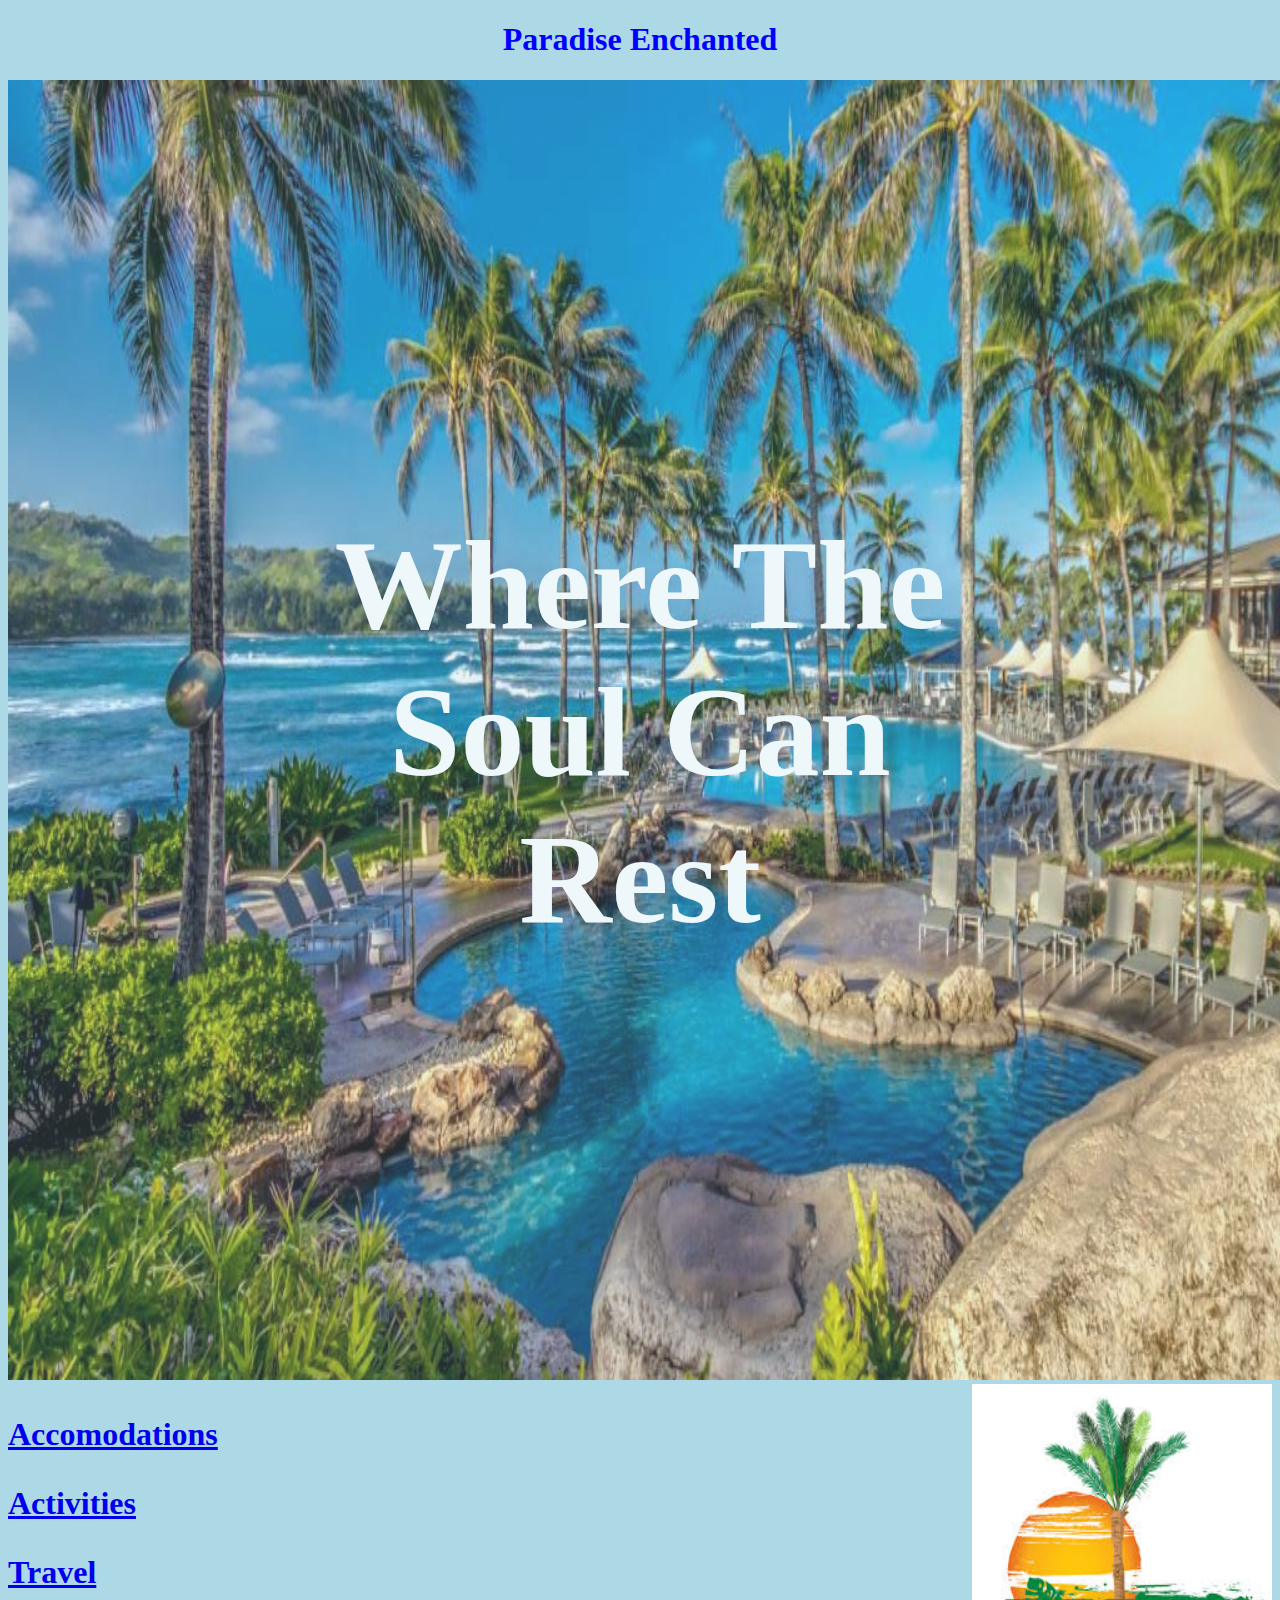
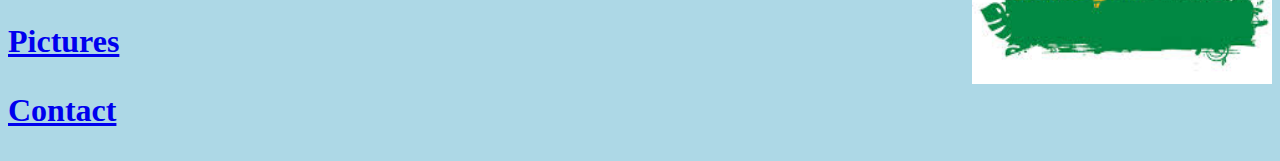
<file: index.html>
<!DOCTYPE html>
<html>
  <head>
    <link href="css/styles.css" rel="stylesheet" type="text/css">
    <title>Welcome</title>
  </head>
  <body>
    <h1>Paradise Enchanted</h1>
<div class="container">
      <img src="img/pool.jpg" alt="Pool" width=1500 height=1300>
      <div class="centered">Where The Soul Can Rest</div>
</div>
      <img align="right" src="img/logo2.jpeg" alt="logo" width=300 height=300>
      <h3><a href="accomodations.html">Accomodations</a></h3>
      <h3><a href="activities.html">Activities</a></h3>
      <h3><a href="travel.html">Travel</a></h3>
      <h3><a href="pictures.html">Pictures</a></h3>
      <h3><a href="contact.html">Contact</a></h3>

  </body>
</html>
</file>
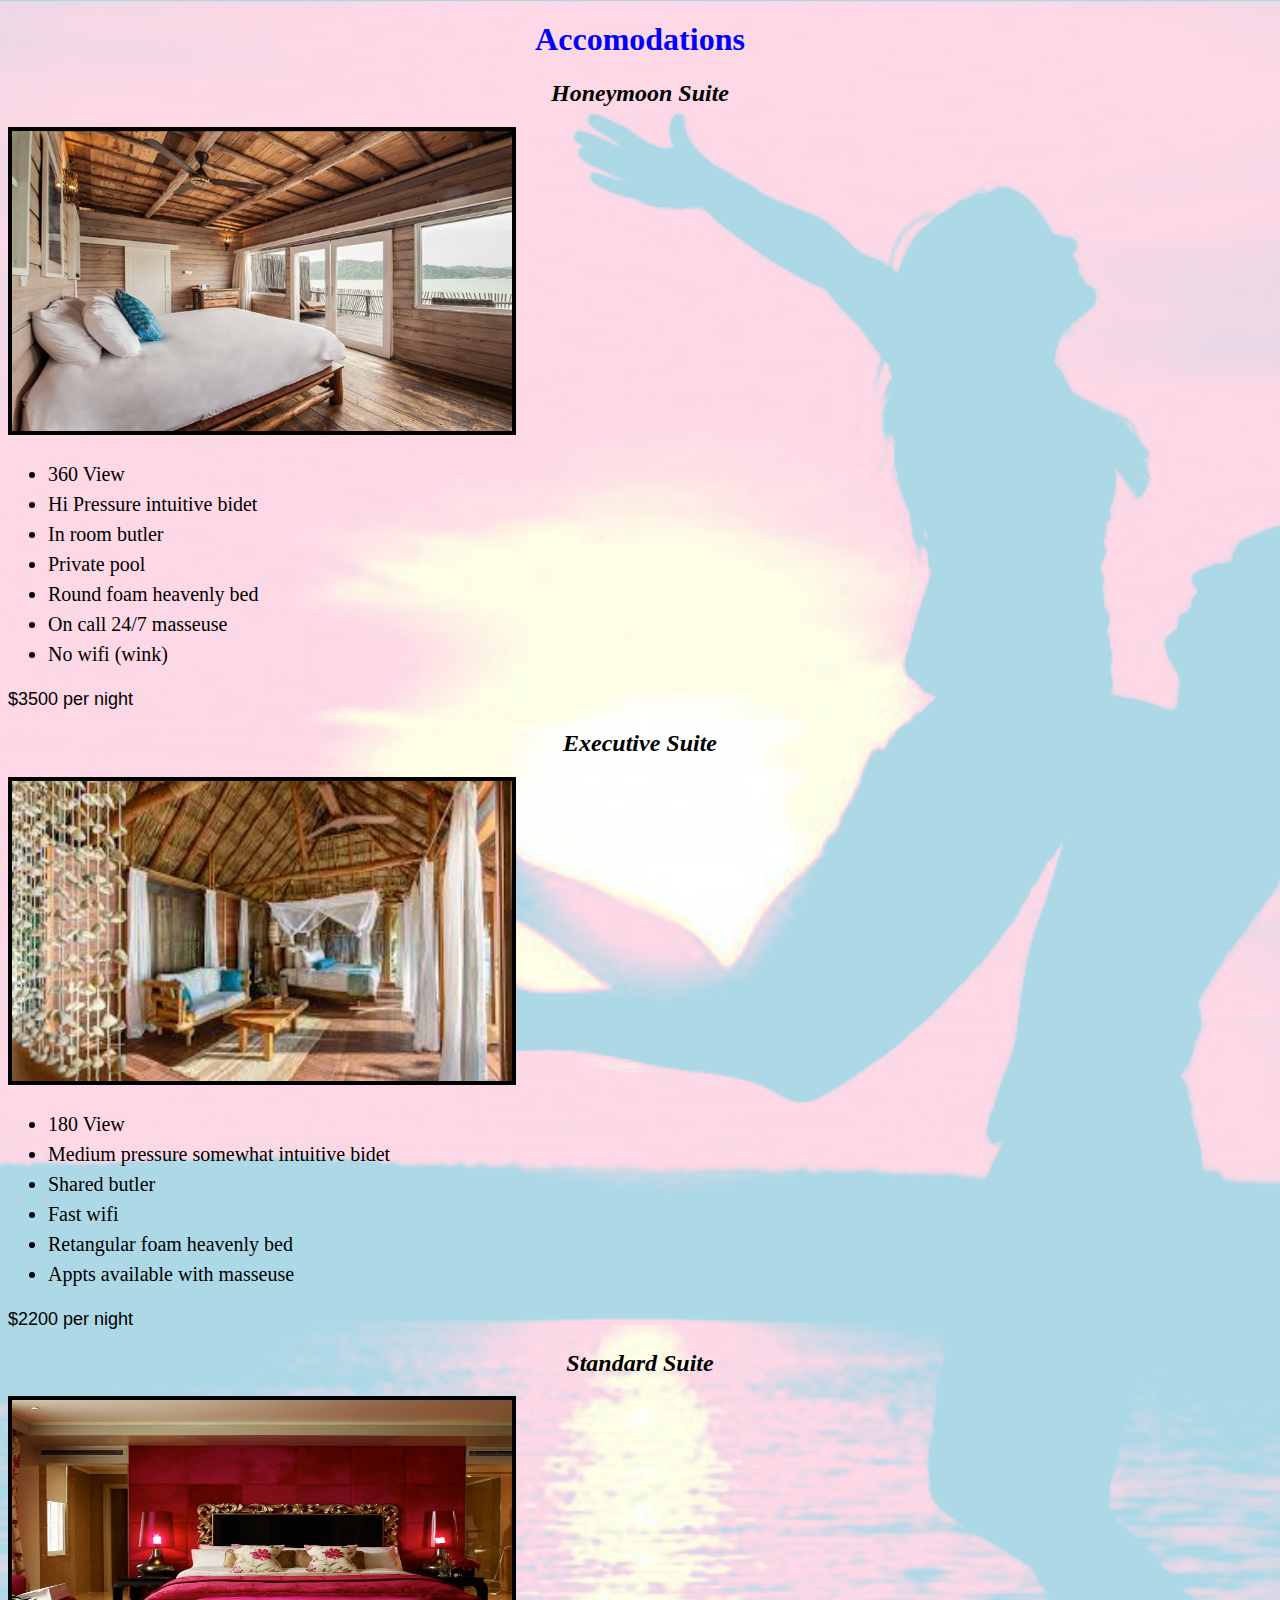
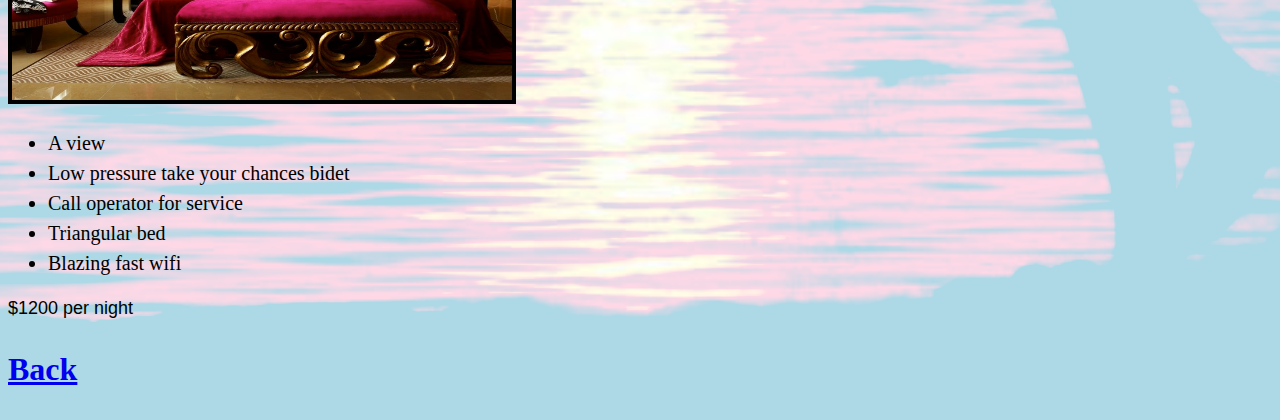
<file: accomodations.html>
<!DOCTYPE html>
<html>
  <head>
    <link href="css/styles.css" rel="stylesheet" type="text/css">
    <title>Accomodations</title>
  </head>
  <body background="img/sunset5.jpg" opacity=".2">
    <h1>Accomodations</h1>
    <h2>Honeymoon Suite</h2>
    <img src="img/bedroom.jpg" alt="honeymoon suite" width=500 height=300 border=4px "black">
      <ul>
        <li>360 View</li>
        <li>Hi Pressure intuitive bidet</li>
        <li>In room butler</li>
        <li>Private pool</li>
        <li>Round foam heavenly bed</li>
        <li>On call 24/7 masseuse</li>
        <li>No wifi (wink)</li>
      </ul>
      <p>$3500 per night</p>
    <h2>Executive Suite</h2>
    <img src="img/bedroom2.jpeg" alt="executive suite" width=500 height=300 border=4px "black">
      <ul>
        <li>180 View</li>
        <li>Medium pressure somewhat intuitive bidet</li>
        <li>Shared butler</li>
        <li>Fast wifi</li>
        <li>Retangular foam heavenly bed</li>
        <li>Appts available with masseuse</li>
      </ul>
      <p>$2200 per night</p>
    <h2>Standard Suite</h2>
    <img src="img/redbedroom.jpg" alt="standard suite" width=500 height=300 border=4px "black">
      <ul>
        <li>A view</li>
        <li>Low pressure take your chances bidet</li>
        <li>Call operator for service</li>
        <li>Triangular bed</li>
        <li>Blazing fast wifi</li>
      </ul>
      <p>$1200 per night</p>
    <h3><a href="index.html">Back</a></h3>
      </body>
</html>
</file>
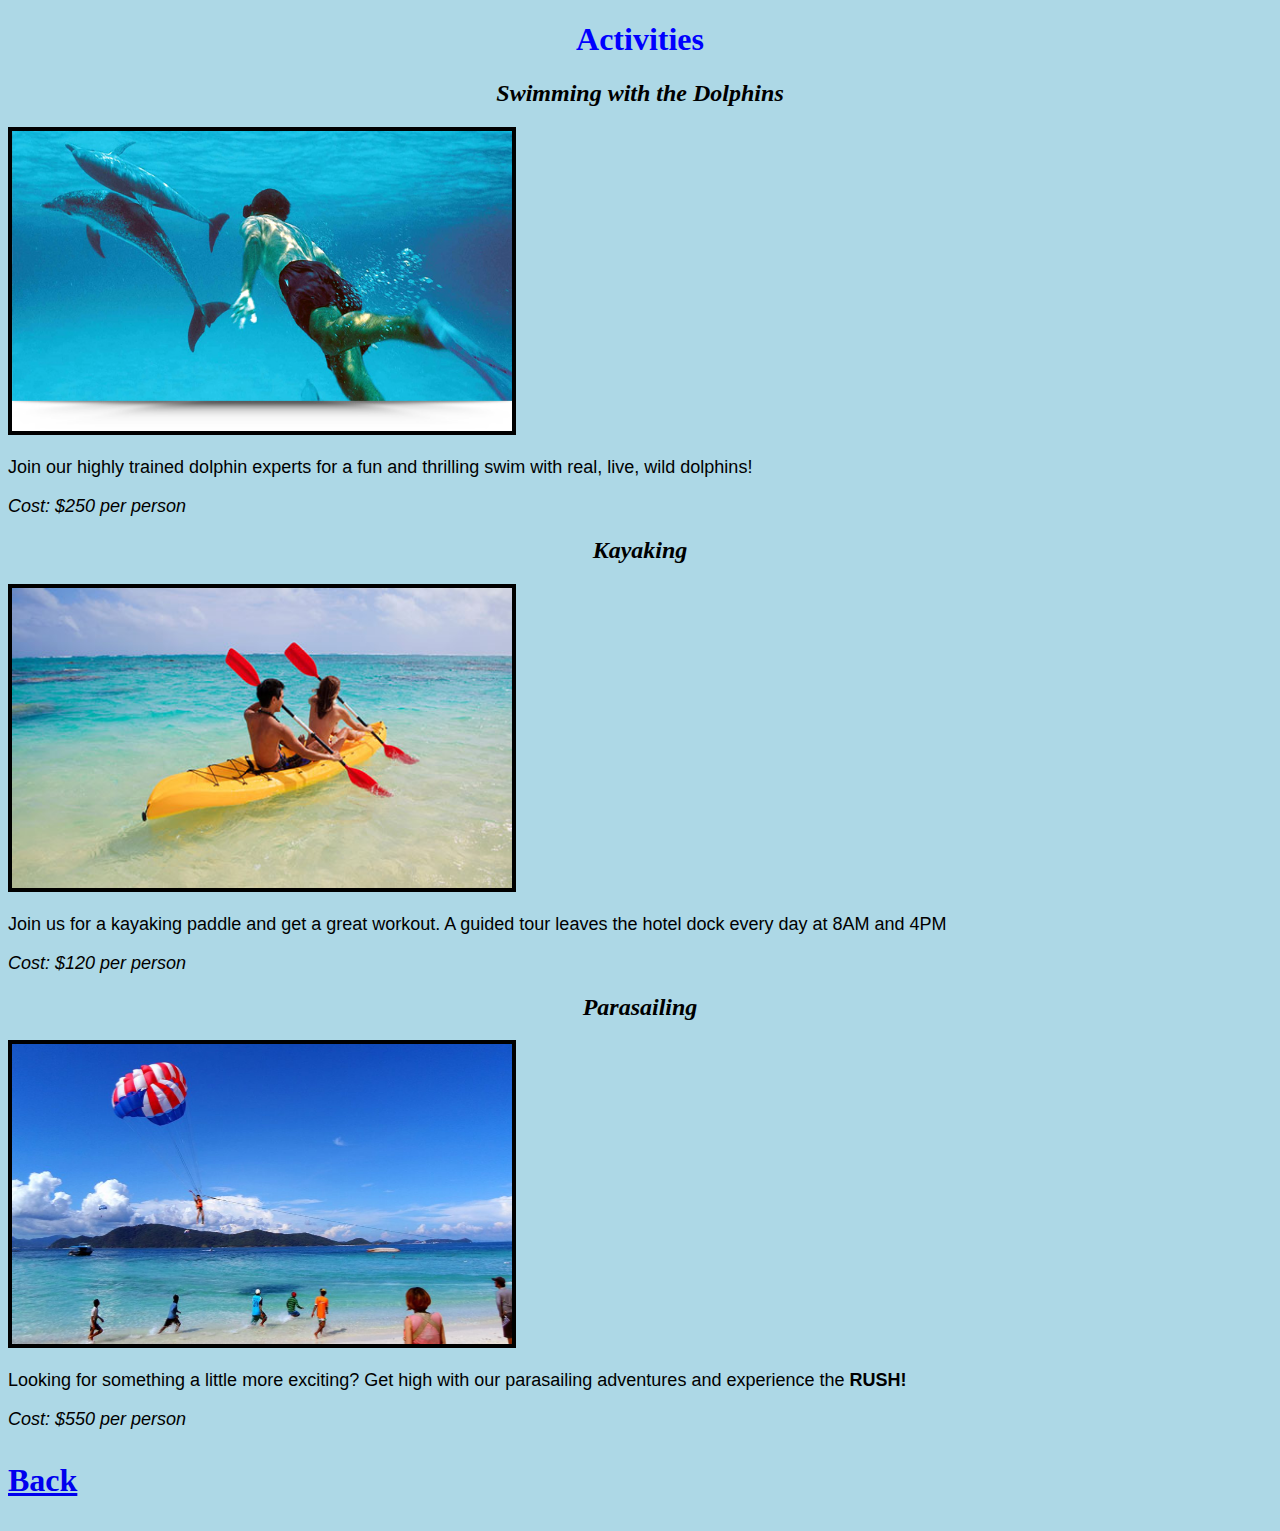
<file: activities.html>
<!DOCTYPE html>
<html>
  <head>
    <link href="css/styles.css" rel="stylesheet" type="text/css">
    <title>Activities</title>
  </head>
  <body>
    <h1>Activities</h1>
    <h2>Swimming with the Dolphins</h2>
      <img src="img/dolphin.jpg" alt="Dolphins" width=500 height=300 border=4px "black">
      <p>Join our highly trained dolphin experts for a fun and thrilling swim with real, live, wild dolphins!</p>
      <p><em>Cost: $250 per person</em></p>
    <h2>Kayaking</h2>
      <img src="img/kayak.jpg" alt="Kayak" width=500 height=300 border=4px "black">
      <p>Join us for a kayaking paddle and get a great workout. A guided tour leaves the hotel dock every day at 8AM and 4PM</p>
      <p><em>Cost: $120 per person</em></p>
    <h2>Parasailing</h2>
      <img src="img/parasailing.jpg" alt="Parasailing" width=500 height=300 border=4px "black">
      <p>Looking for something a little more exciting? Get high with our parasailing adventures and experience the <strong>RUSH!</strong></p>
      <p><em>Cost: $550 per person</em></p>
      <h3><a href="index.html">Back</a></h3>
  </body>
</html>
</file>
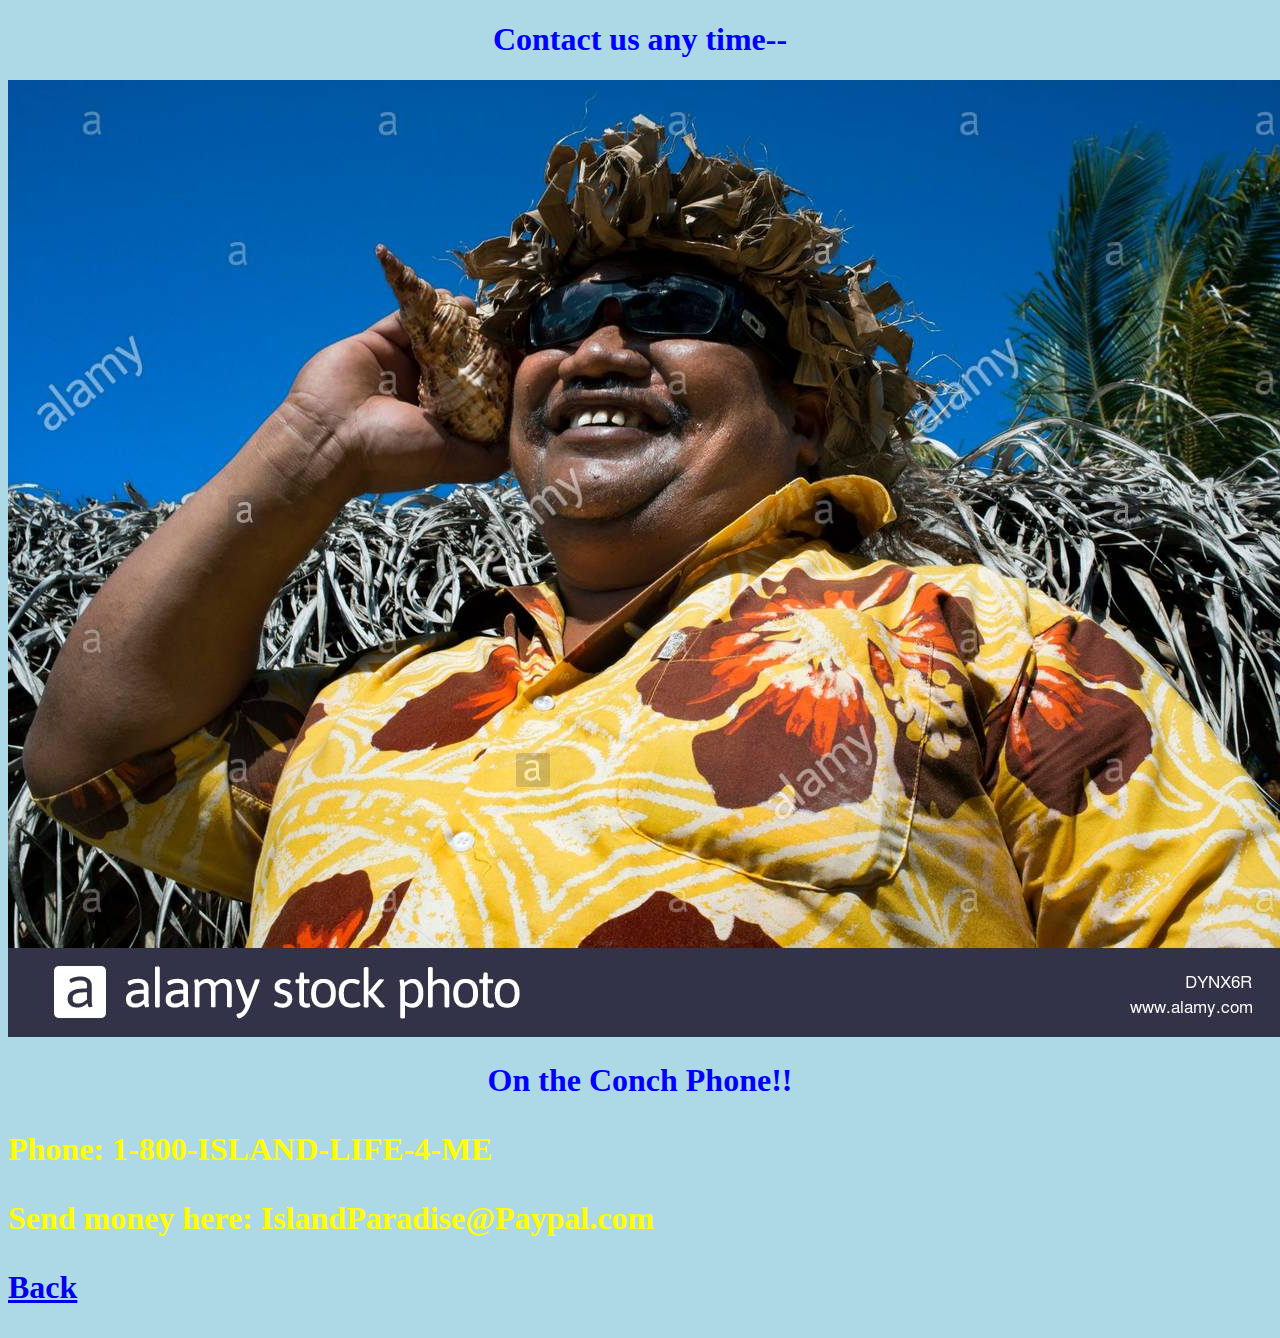
<file: contact.html>
<!DOCTYPE html>
<html>
  <head>
    <link href="css/styles.css" rel="stylesheet" type="text/css">
    <title>Contact</title>
  </head>
  <body>
    <h1>Contact us any time--</h1>
      <img src="img/contact.jpg" alt="Contact">
    <h1>On the Conch Phone!!</h1>
    <h3>Phone: 1-800-ISLAND-LIFE-4-ME</h3>
    <h3>Send money here: IslandParadise@Paypal.com</h3>
    <h3><a href="index.html">Back</a></h3>
  </body>
</html>
</file>
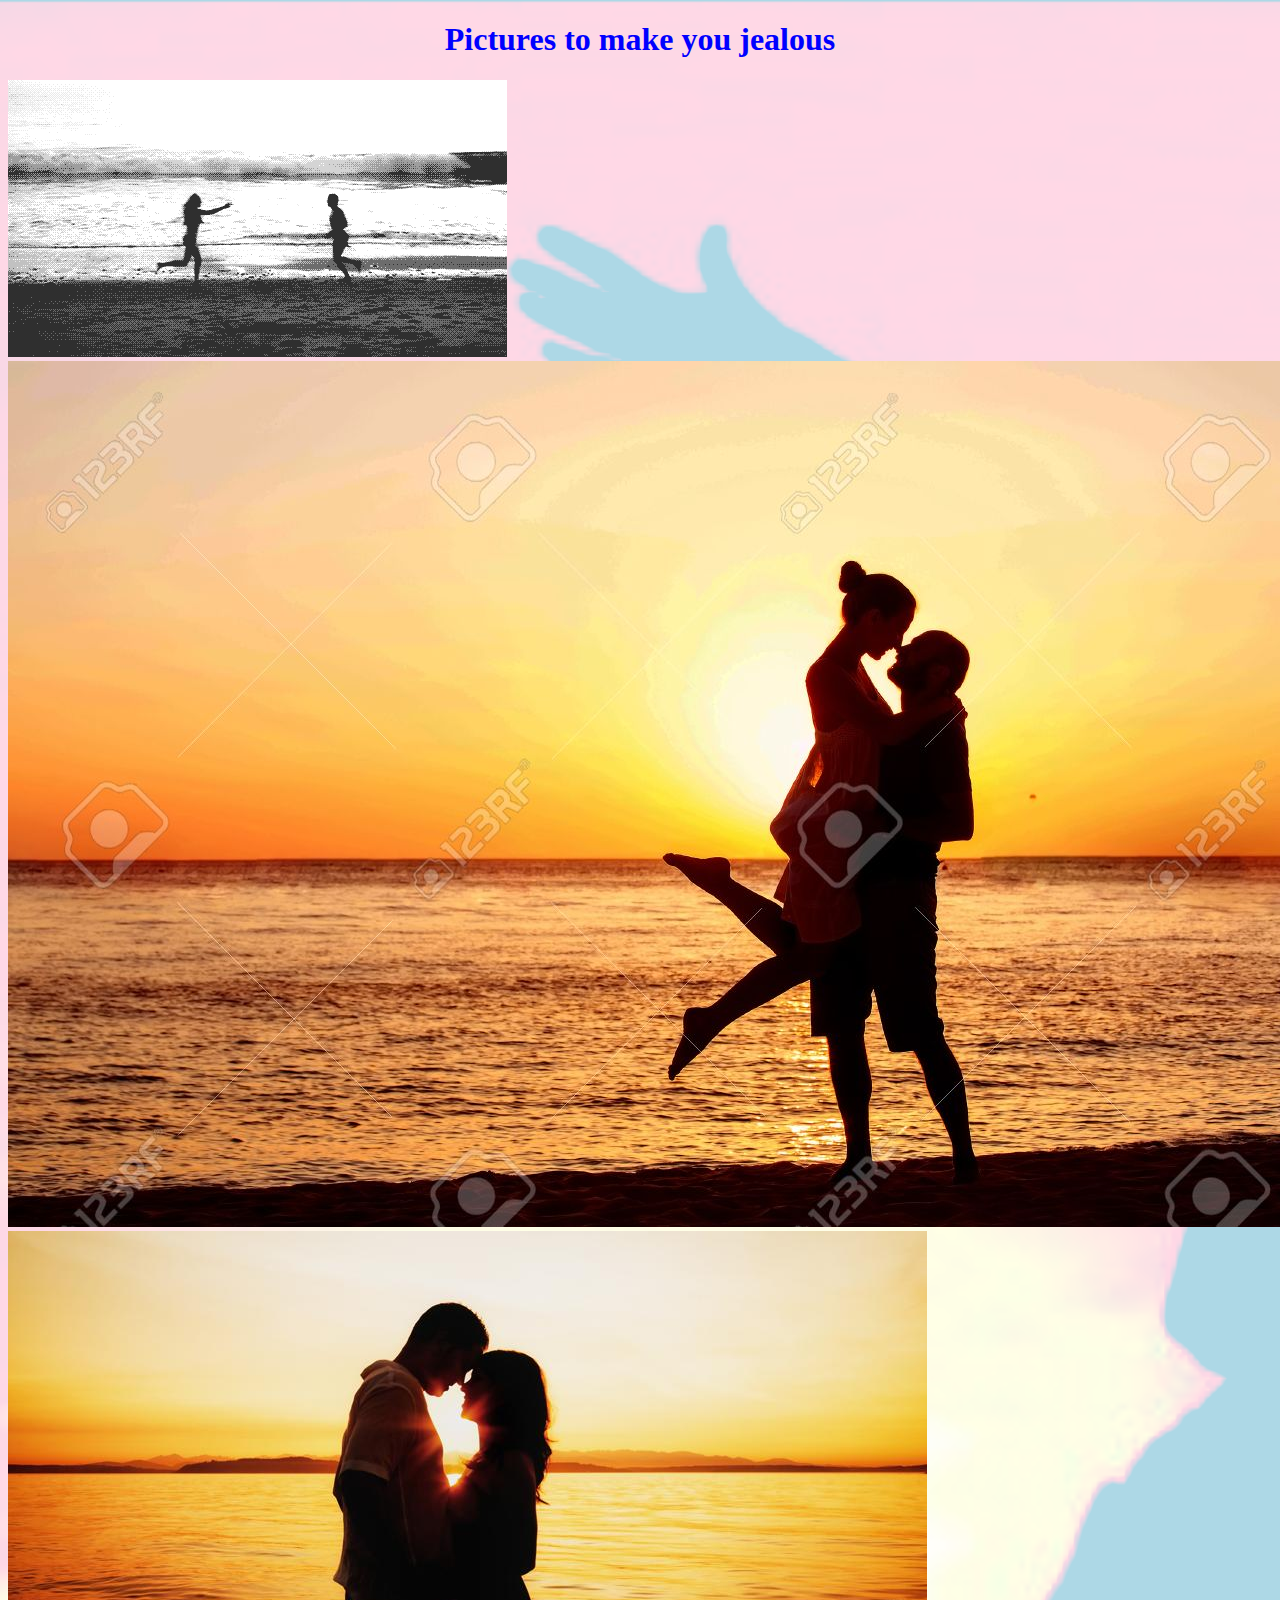
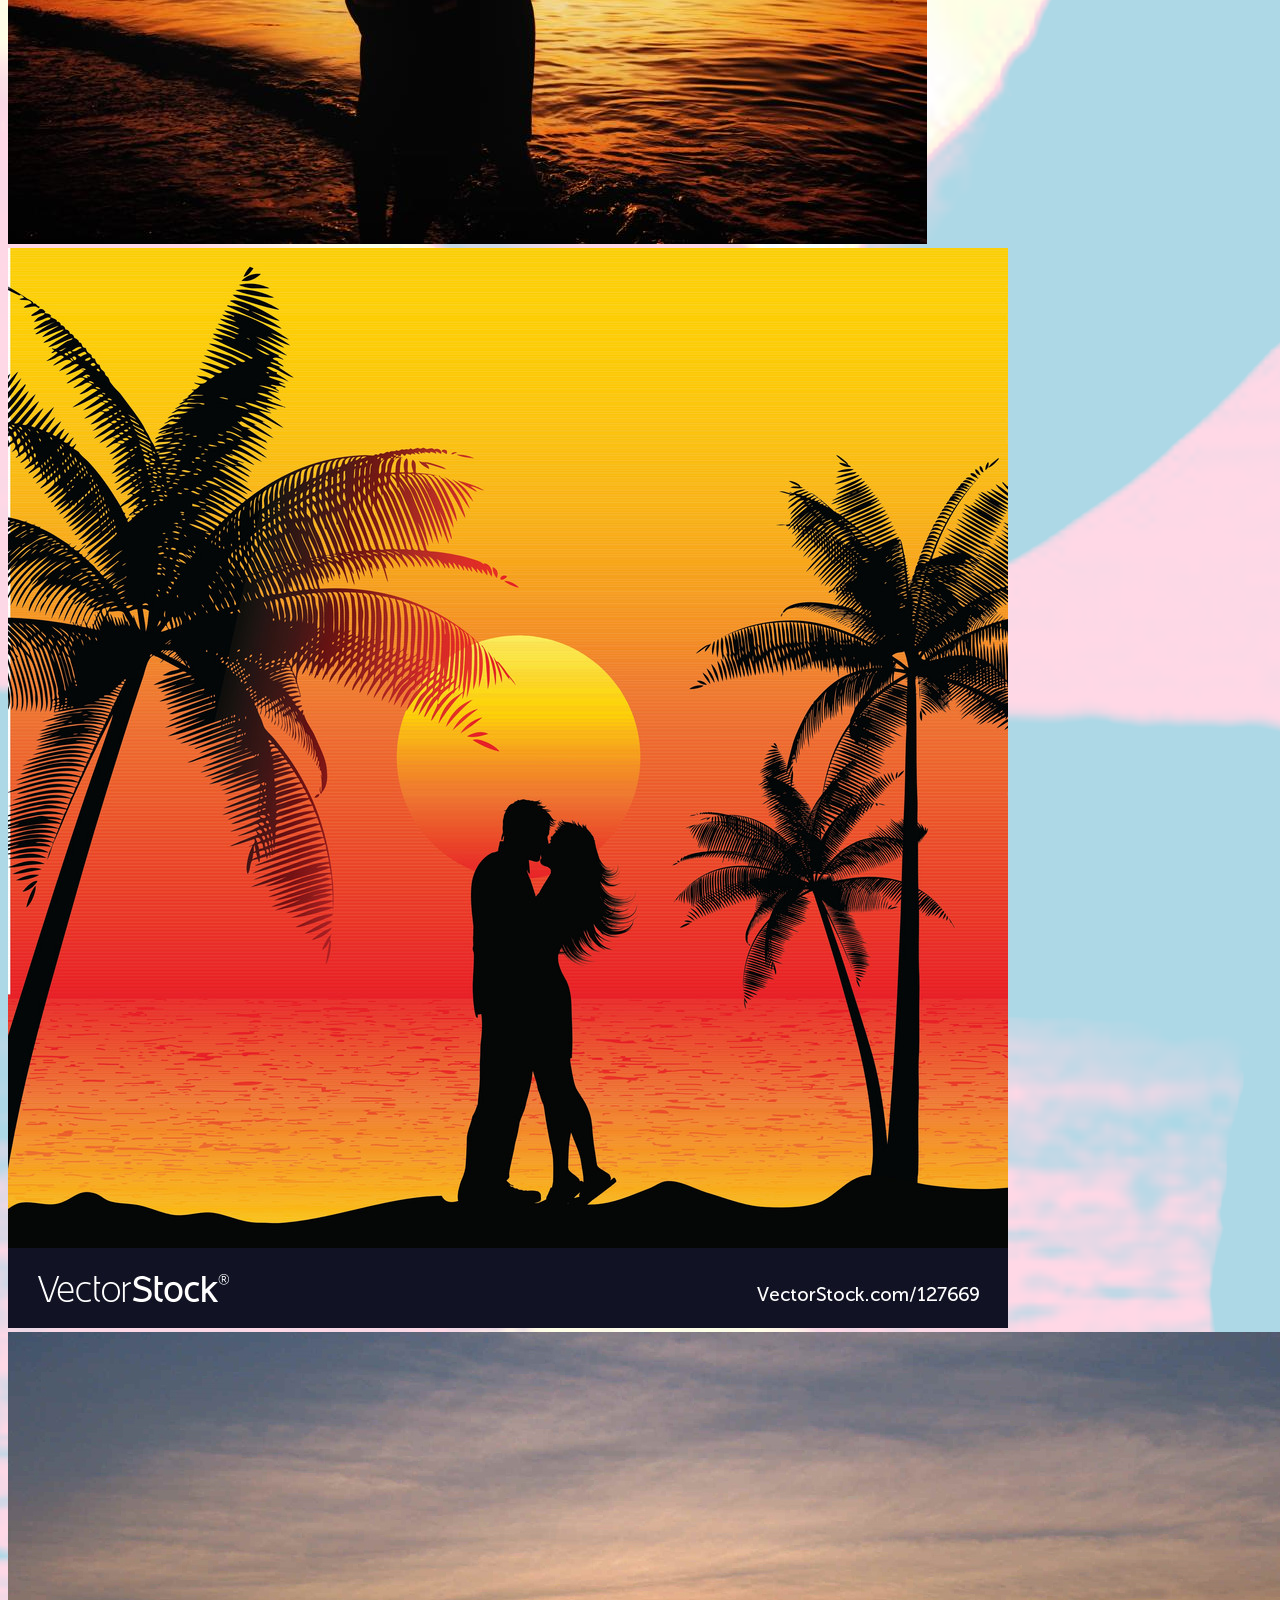
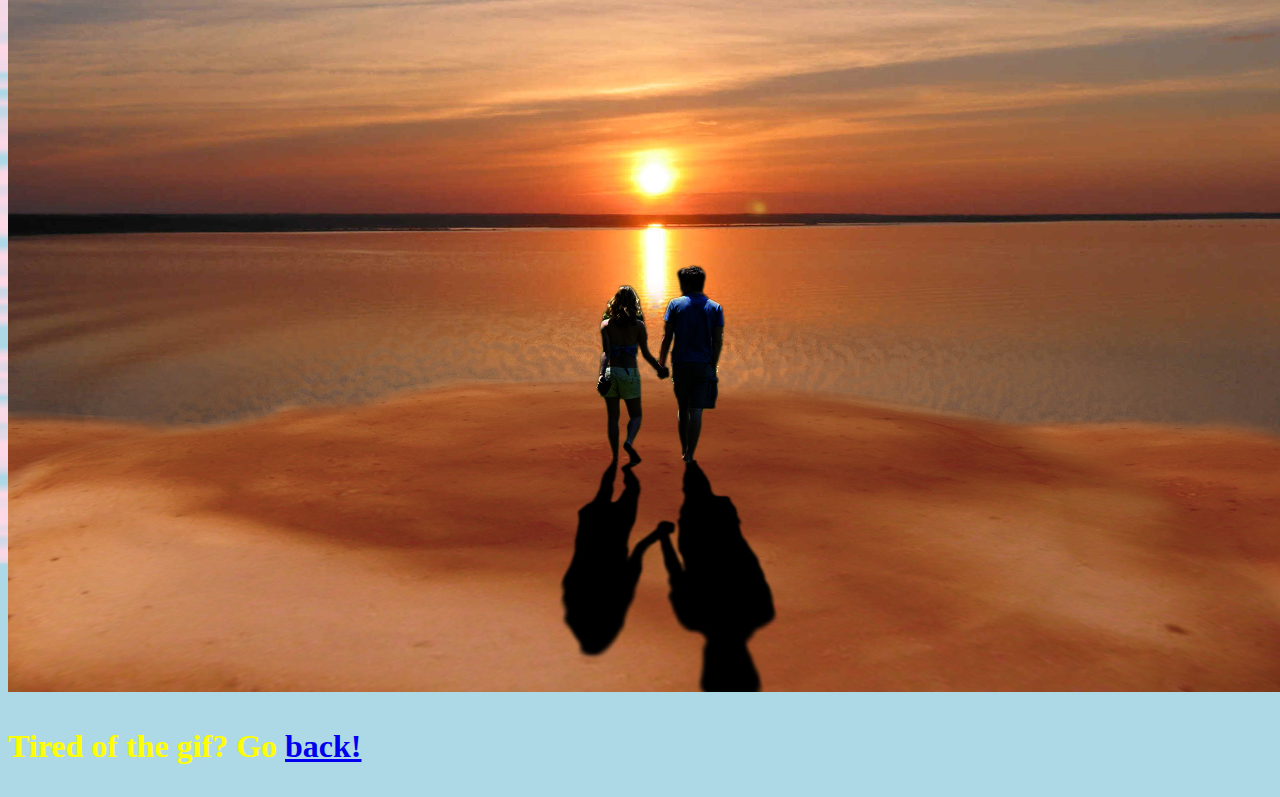
<file: pictures.html>
<!DOCTYPE html>
<html>
  <head>
    <link href="css/styles.css" rel="stylesheet" type="text/css">
    <title>Pictures</title>
  </head>
  <h1>Pictures to make you jealous</h1>
  <body background="img/sunset5.jpg">
    <img src="img/couple.gif" alt="couple on beach">
    <img src="img/sunset1.jpg" alt="couple on beach">
    <img src="img/sunset2.jpg" alt="couple on beach">
    <img src="img/sunset3.jpg" alt="couple on beach">
    <img src="img/sunset4.jpg" alt="couple on beach">
    <h3>Tired of the gif? Go <a href="index.html">back!</a></h3>
  </body>
</html>
</file>
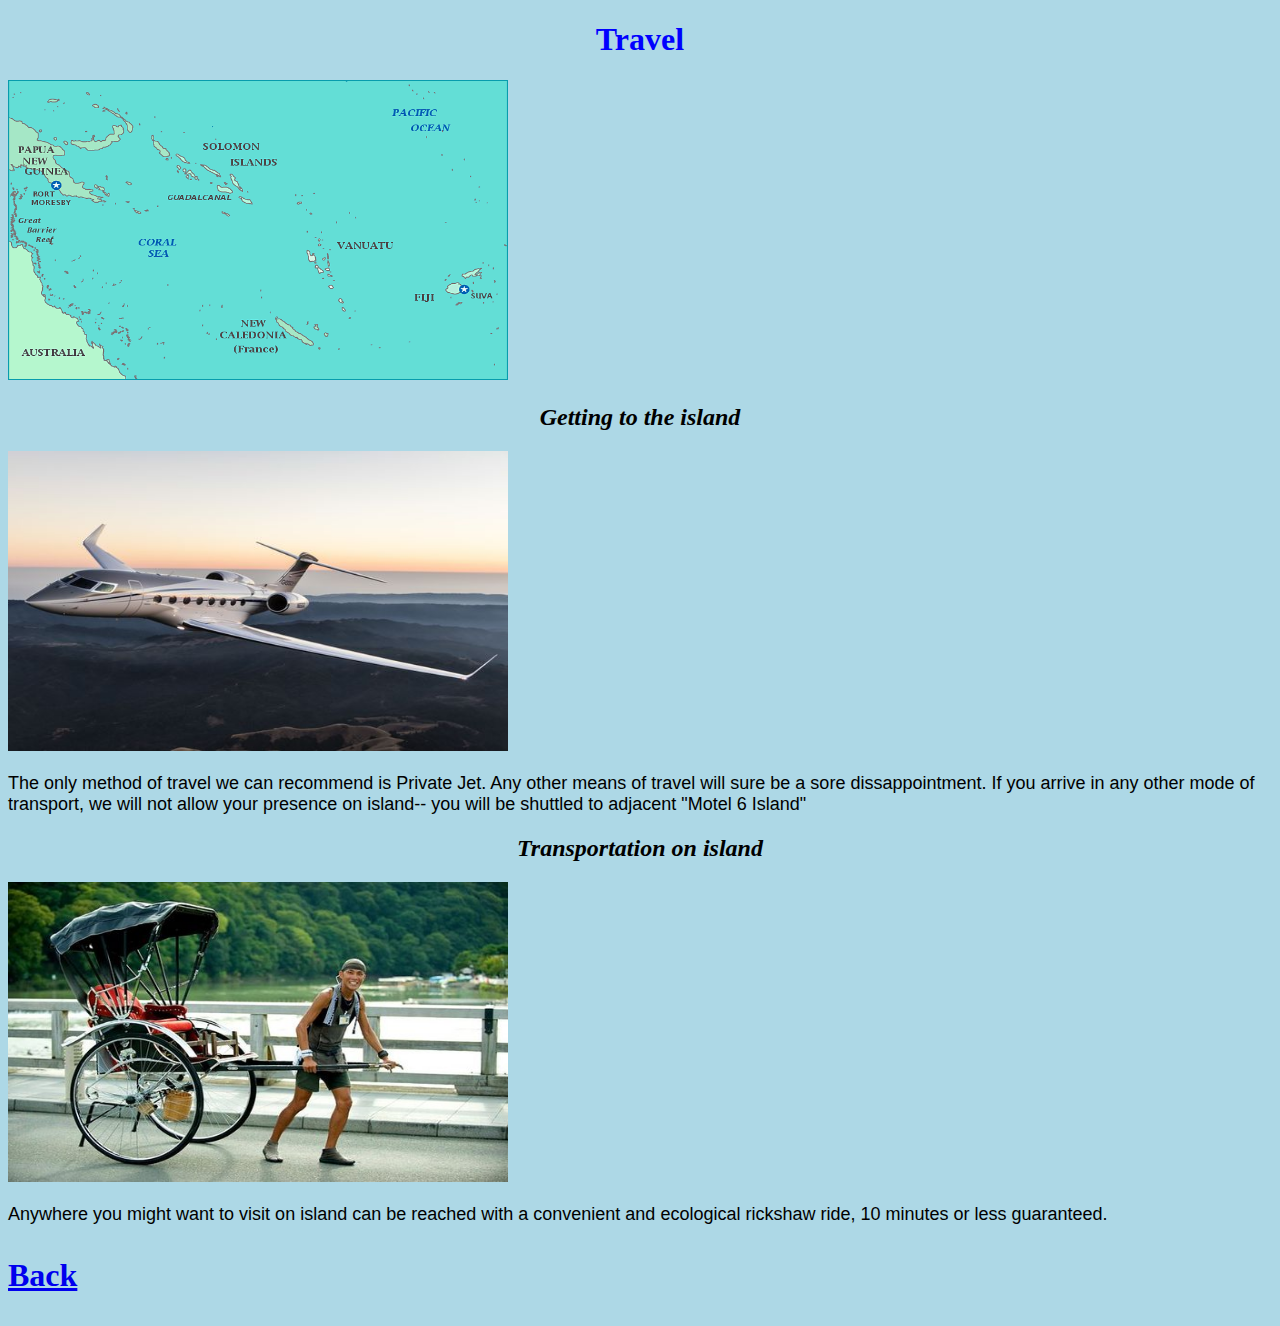
<file: travel.html>
<!DOCTYPE html>
<html>
  <head>
    <link href="css/styles.css" rel="stylesheet" type="text/css">
    <title>Travel</title>
  </head>
  <body>
    <h1>Travel</h1>
      <img src="img/map.gif" alt="Map" width=500 height=300>
    <h2>Getting to the island</h2>
      <img src="img/jet.jpg" alt="Jet" width=500 height=300>
      <p>The only method of travel we can recommend is Private Jet. Any other means of travel will sure be a sore dissappointment. If you arrive in any other mode of transport, we will not allow your presence on island-- you will be shuttled to adjacent "Motel 6 Island"</p>

    <h2>Transportation on island</h2>
      <img src="img/rickshaw.jpg" alt="rickshaw" width=500 height=300>
      <p>Anywhere you might want to visit on island can be reached with a convenient and ecological rickshaw ride, 10 minutes or less guaranteed.</p>
      <h3><a href="index.html">Back</a></h3>
  </body>
</html>
</file>
<file: css/styles.css>
body{
  background-color:lightblue;
  background-position:center;
  background-size:cover;
  background-blend-mode: lighten;
}

h1 {
  color: blue;
  text-align: center;
}

h2 {
  font-style: italic;
  text-align: center;
  color: black;
}

h3 {
  font-size: 32px;
  color: yellow;
}

p {
  font-family: sans-serif;
  font-size: 18px;
}

ul {
  font-size: 20px;
  line-height: 30px;
}
/* Centered text */
.centered {
    position: absolute;
    top: 50%;
    left: 50%;
    transform: translate(-50%, -50%);
    font-size: 128px;
    color: White;
}
/* Container holding the image and the text */
.container {
    position: relative;
    text-align: center;
    color: white;
    font-family: cursive;
    font-weight: bolder;
    opacity: 0.8;
}
</file>
